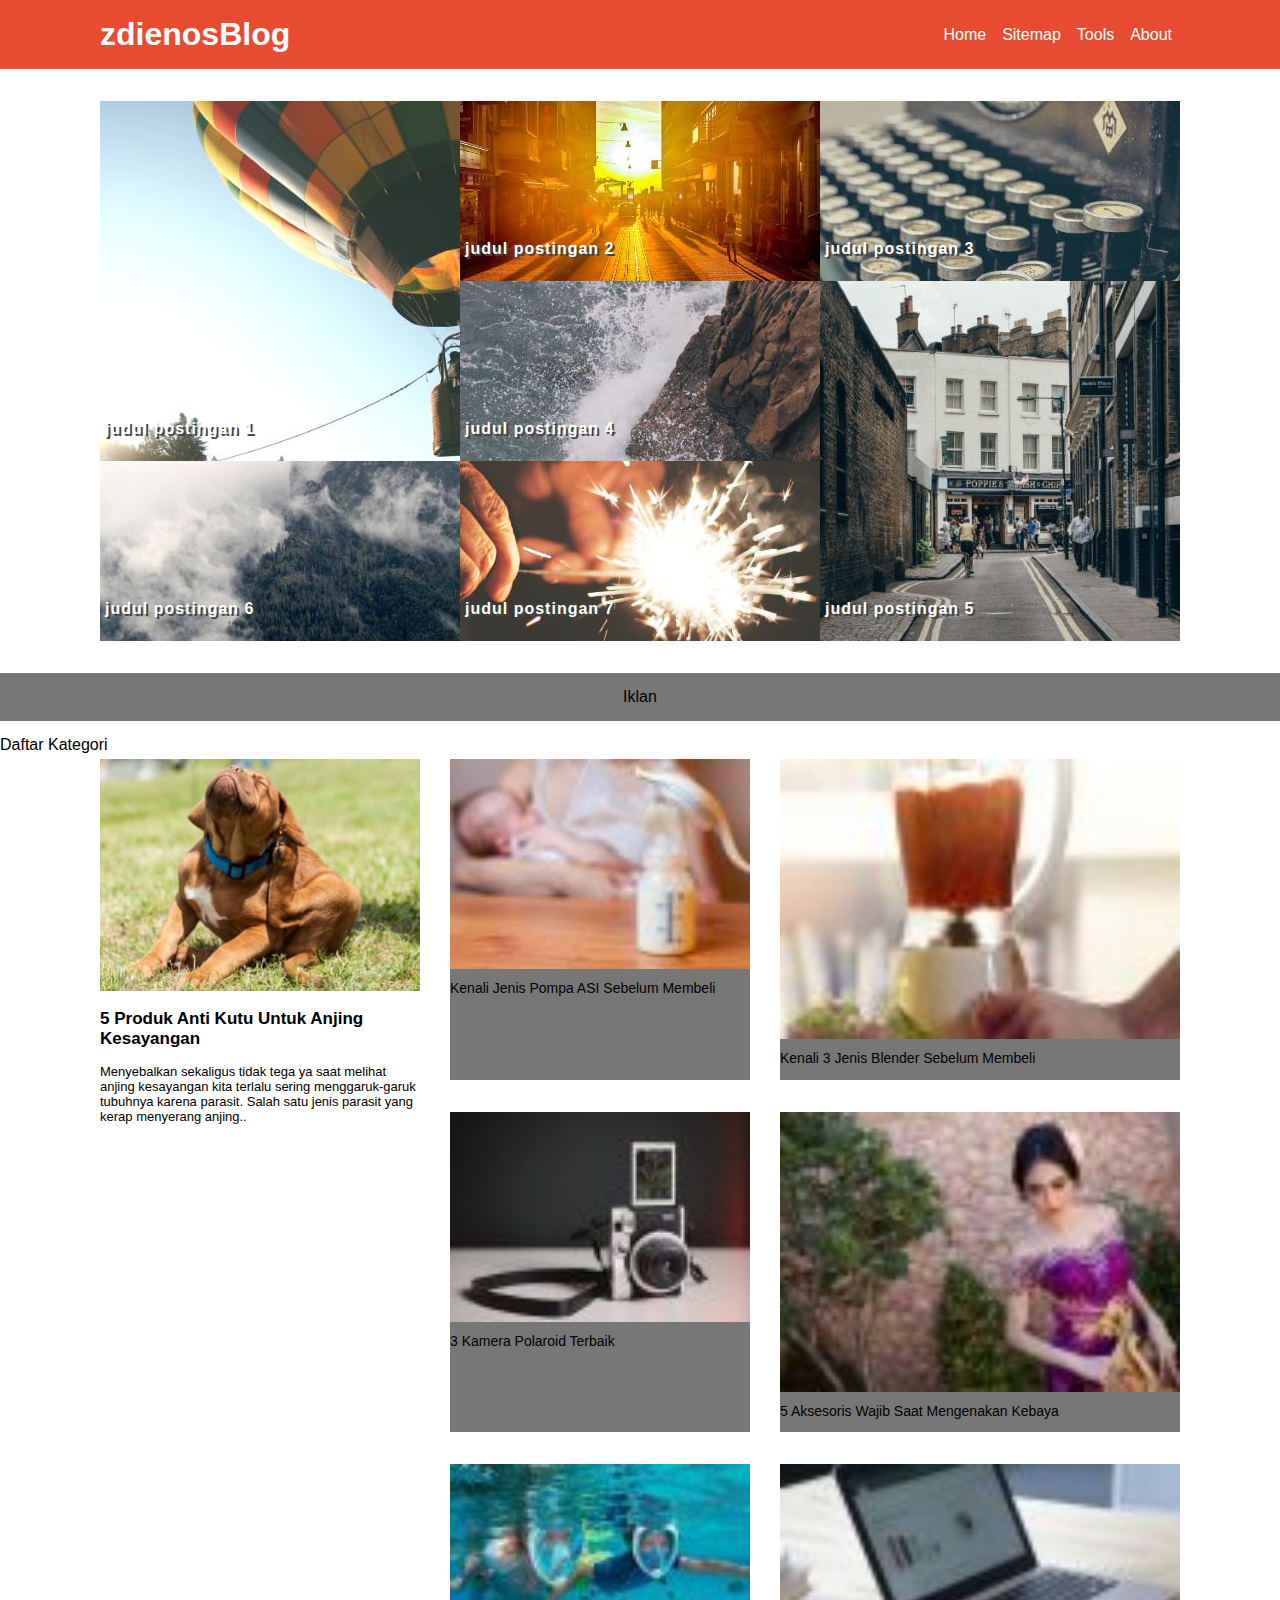
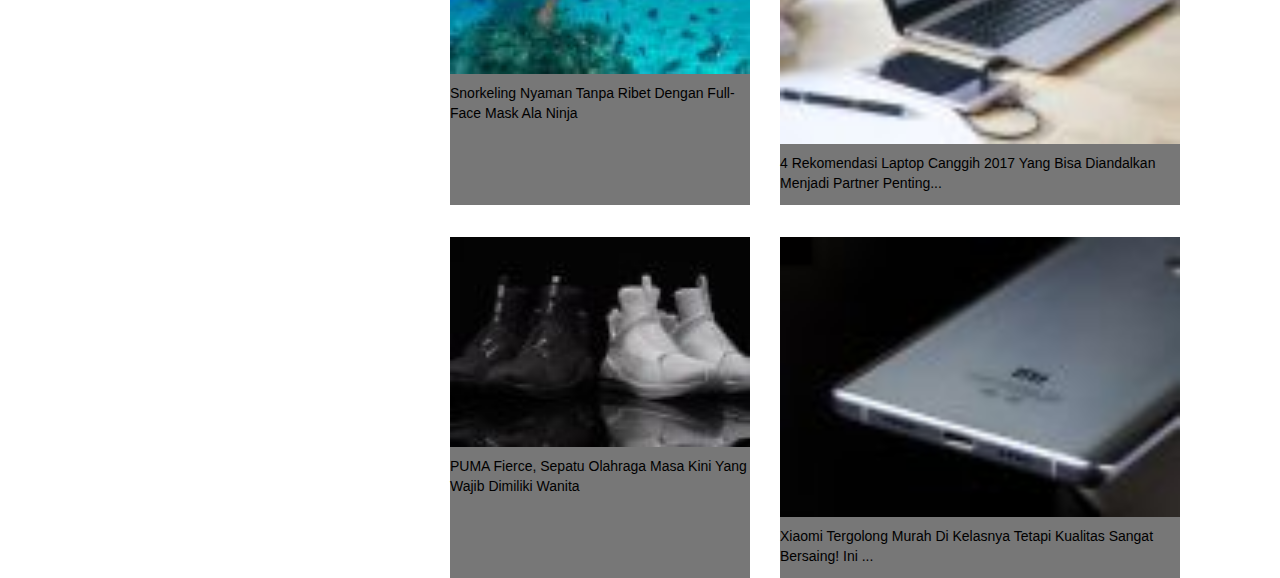
<file: index.html>
<!DOCTYPE html>
<html>

<head>
    <meta charset="utf-8">
    <meta http-equiv="X-UA-Compatible" content="IE=edge">
    <meta name="viewport" content="width=device-width,initial-scale=1.0">

    <title>GETTING STARTED WITH BRACKETS</title>
    <meta name="description" content="An interactive getting started guide for Brackets.">
    <link rel="stylesheet" href="css/style.css">
</head>
<body>
  <div class="outer-wrapper"></div>
  <header class="header-wrapper">
    <div class="header-inner">
      <header class="site-title">
          <h1>zdienosBlog</h1>
        </header>
        <nav class="navigation">
          <ul class="menu">
            <li> <a href="#">Home</a></li>
            <li> <a href="#">Sitemap</a></li>
            <li> <a href="#">Tools</a></li>
            <li> <a href="#">About</a></li>
          </ul>
        </nav>
      </div>
    </header>

    <div class="popular-grid">
      <div class="popular-item medium">
        <img src="img/01.jpeg"/>
          <h2 class="popular-title">Judul postingan 1</h2>
      </div>
      <div class="popular-item">
        <img src="img/02.jpeg" />
          <h2 class="popular-title">Judul postingan 2</h2>
      </div>
      <div class="popular-item">
        <img src="img/03.jpeg" />
          <h2 class="popular-title">Judul postingan 3</h2>
      </div>
      <div class="popular-item">
        <img src="img/04.jpeg" />
        <h2 class="popular-title">Judul postingan 4</h2>
      </div>
      <div class="popular-item medium">
        <img src="img/05.jpeg" />
        <h2 class="popular-title">Judul postingan 5</h2>
      </div>
      <div class="popular-item">
        <img src="img/06.jpeg" />
        <h2 class="popular-title">Judul postingan 6</h2>
      </div>
      <div class="popular-item">
        <img src="img/07.jpeg" />
        <h2 class="popular-title">Judul postingan 7</h2>
      </div>
    </div>

    <div class="ads">Iklan</div>

    <div class="category">Daftar Kategori</div>

    <div class="feature-wrapper">

        <div class="feature-big">
          <div class="feature-big-thumb"><img src="img/anjing-kutuan-324x235.jpg"></div>
          <div class="feature-big-title"><h2>5 Produk Anti Kutu Untuk Anjing Kesayangan</h2></div>
          <div class="feature-big-text"><p>Menyebalkan sekaligus tidak tega ya saat melihat anjing kesayangan kita terlalu sering menggaruk-garuk tubuhnya karena parasit. Salah satu jenis parasit yang kerap menyerang anjing..</p></div>
        </div>

     <div class="feature-grid">
        <div class="feature-small">
          <div class="feature-small-thumb"><img src="img/pompa-asi-100x70.jpg"></div>
          <div class="feature-small-title"><h2>Kenali Jenis Pompa ASI Sebelum Membeli</h2></div>
        </div>
        <div class="feature-small">
          <div class="feature-small-thumb"><img src="img/blender-100x70.jpg"></div>
          <div class="feature-small-title"><h2>Kenali 3 Jenis Blender Sebelum Membeli</h2></div>
        </div>
        <div class="feature-small">
          <div class="feature-small-thumb"><img src="img/polaroid-100x70.jpg"></div>
        <div class="feature-small-title"><h2>3 Kamera Polaroid Terbaik</h2></div>
        </div>
        <div class="feature-small">
          <div class="feature-small-thumb"><img src="img/kebaya-1-100x70.jpg"></div>
          <div class="feature-small-title"><h2>5 Aksesoris Wajib Saat Mengenakan Kebaya</h2></div>
        </div>
        <div class="feature-small">
          <div class="feature-small-thumb"><img src="img/Full-Face-Snorkel-Mask-100x70.jpg"></div>
          <div class="feature-small-title"><h2>Snorkeling Nyaman Tanpa Ribet Dengan Full-Face Mask Ala Ninja</h2></div>
        </div>
        <div class="feature-small">
          <div class="feature-small-thumb"><img src="img/laptop-100x70.jpg"></div>
          <div class="feature-small-title"><h2>4 Rekomendasi Laptop Canggih 2017 Yang Bisa Diandalkan Menjadi Partner Penting...</h2></div>
        </div>
        <div class="feature-small">
          <div class="feature-small-thumb"><img src="img/puma-fierce-100x70.jpg"></div>
          <div class="feature-small-title"><h2>PUMA Fierce, Sepatu Olahraga Masa Kini Yang Wajib Dimiliki Wanita</h2></div>
        </div>
        <div class="feature-small">
          <div class="feature-small-thumb"><img src="img/xiaomi-100x70.jpg"></div>
        <div class="feature-small-title"><h2>Xiaomi Tergolong Murah Di Kelasnya Tetapi Kualitas Sangat Bersaing! Ini ...</h2></div>
        </div>
      </div>
    </div>



    </div>
</body>
</html>
</file>
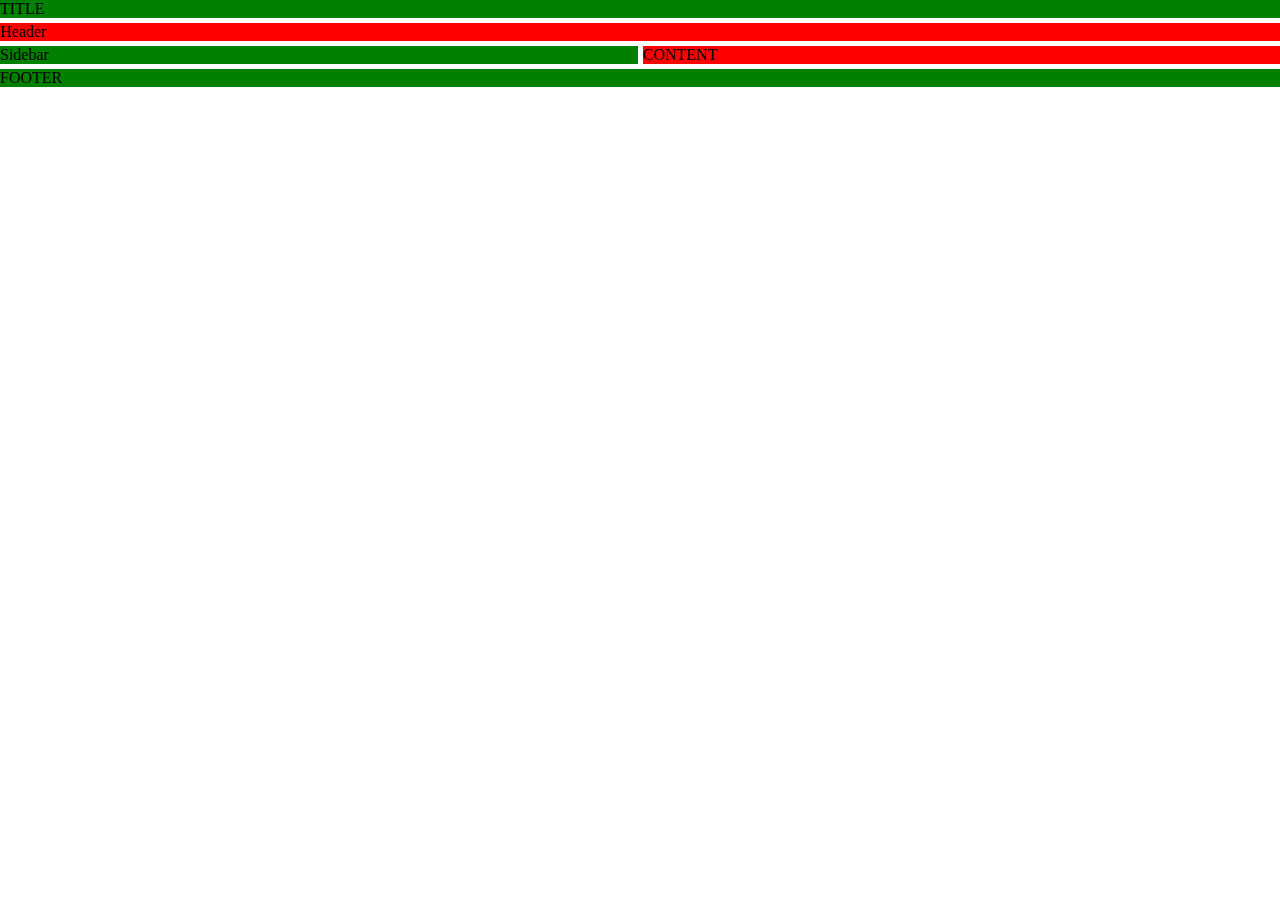
<file: index-.html>
<!DOCTYPE html>
<html>
  <head>
    <meta charset="utf-8">
    <meta name="viewport" content="width=device-width,initial-scale=1.0">
    <link rel="stylesheet" href="css/style-.css">
    <title>Welcom to zdienosBlog v2.0</title>
  </head>
  <body>
    <div class="grid">
      <div class="title">TITLE</div>
      <div class="header">Header</div>
      <div class="sidebar">Sidebar</div>
      <div class="content">CONTENT</div>
      <div class="footer">FOOTER</div>
    </div>
  </body>
  </html>
</file>
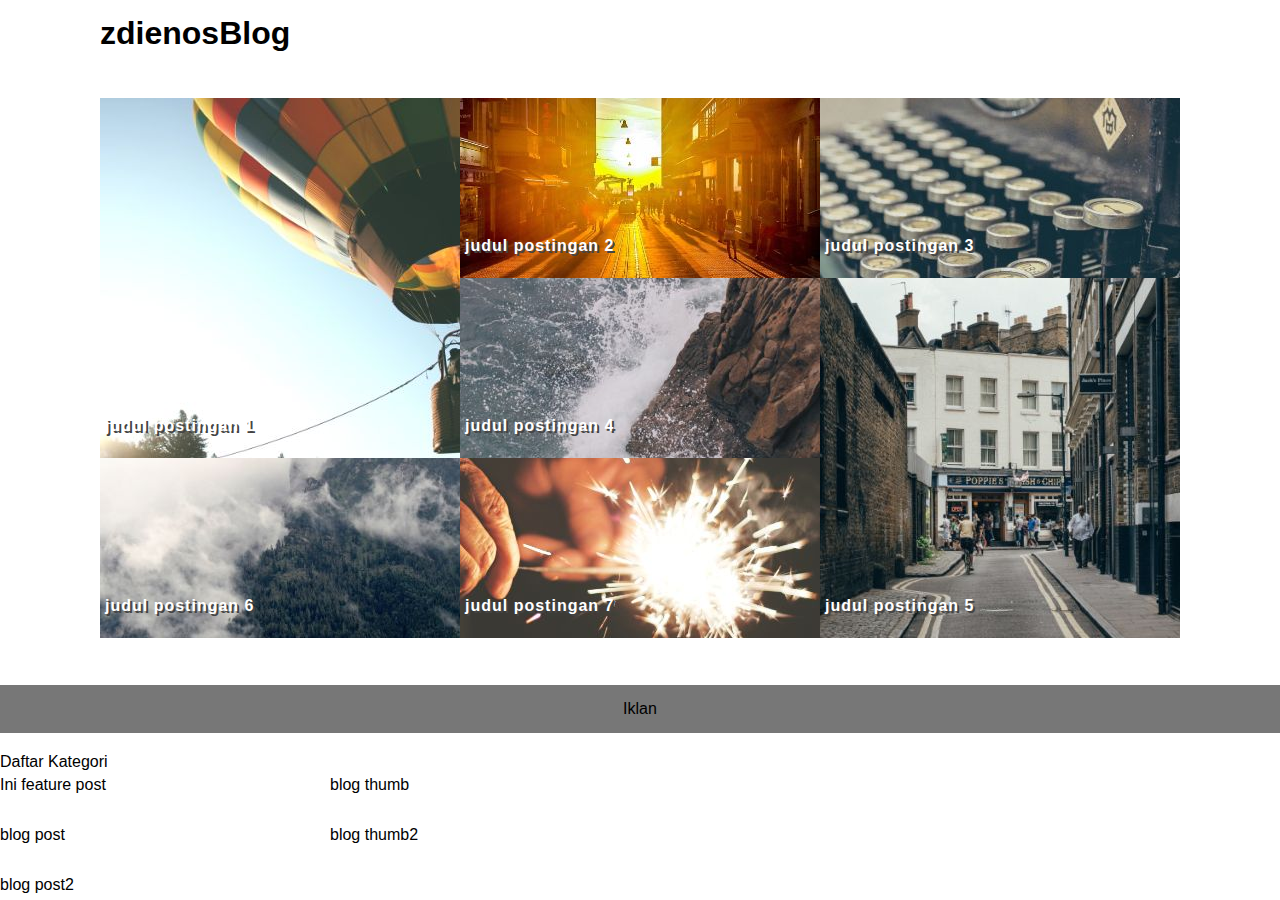
<file: index2.html>
<!---DOCTYPE html>
<html>

    <head>
        <meta charset="utf-8">
        <meta http-equiv="X-UA-Compatible" content="IE=edge">
        <meta name="viewport" content="width=device-width,initial-scale=1.0">

        <title>GETTING STARTED WITH BRACKETS</title>
        <meta name="description" content="An interactive getting started guide for Brackets.">
        <link rel="stylesheet" href="css/style.css">
    </head-->
<!DOCTYPE html>
    <html lang="en" >
    <head>
      <meta charset="UTF-8">
      <title>belajarCSSGrid</title>



          <link rel="stylesheet" href="css/style.css">


    </head>

<body>
  <div class="outer-wrapper">
    <header class="headerwrapper">
      <div class="header-inner">
        <header class="site-title">
          <h1>zdienosBlog</h1>
        </header>
        <nav class="navigation">
          <ul class="menu">
            <li> <a href="#">Home</a></li>
            <li> <a href="#">Sitemap</a></li>
            <li> <a href="#">Tools</a></li>
            <li> <a href="#">About</a></li>
          </ul>
        </nav>
      </div>
    </header>
    <div class="popular-grid">
      <div class="popular-item medium">
        <img src="img/01.jpeg"/>
          <h2 class="popular-title">Judul postingan 1</h2>
      </div>
      <div class="popular-item">
        <img src="img/02.jpeg" />
          <h2 class="popular-title">Judul postingan 2</h2>
      </div>
      <div class="popular-item">
        <img src="img/03.jpeg" />
          <h2 class="popular-title">Judul postingan 3</h2>
      </div>
      <div class="popular-item">
        <img src="img/04.jpeg" />
        <h2 class="popular-title">Judul postingan 4</h2>
      </div>
      <div class="popular-item medium">
        <img src="img/05.jpeg" />
        <h2 class="popular-title">Judul postingan 5</h2>
      </div>
      <div class="popular-item">
        <img src="img/06.jpeg" />
        <h2 class="popular-title">Judul postingan 6</h2>
      </div>
      <div class="popular-item">
        <img src="img/07.jpeg" />
        <h2 class="popular-title">Judul postingan 7</h2>
      </div>
    </div>

    <div class="ads">Iklan</div>

    <div class="category">Daftar Kategori</div>

    <div class="feature-grid">
      <div class="feature-post">Ini feature post</div>
      <div class="blog-post-thumb">blog thumb</div>
      <div class="blog-post-text">blog post</div>
      <div class="blog-post-thumb2">blog thumb2</div>
      <div class="blog-post-text2">blog post2</div>
    </div>

  </div>
  </body>
</html>
</file>
<file: css/style.css>
body {
  margin: 0;
  font-family: "Noto Sans", sans-serif;
}

.outer-wrapper {
  display: grid;
  grid-template-columns:12, 100px;
  grid-template-rows: auto;
  grid-column-gap: 30px;
}

.header-wrapper {
  background-color: #E74C33;
  color: #fff;
  padding: 0.1rem 0.1rem;
}

.header-inner {
  display: flex;
  flex-wrap: wrap;
  justify-content: space-between;
  align-items: center;
  padding: 0.5rem 1rem;
  /* ini biar title dan menu ndak sampai pinggir */
  max-width:1080px;
  margin: auto;
}

/*.site-logo {
  //url(src="https://1.bp.blogspot.com/-ZLQsKvRFF8U/Whk7VfrSh2I/AAAAAAAADUs/X95f2X65KtEctkwbkk91p18j1cHdUFzAgCLcBGAs/s64/zdienos-logo.png");
//} */

.site-title h1 {
  margin: 0;
}

.site-logo {
  margin: 0;
  width: 100%;
}

.menu {
  list-style: none;
  padding: 0;
  margin: 0;
  display: flex;
  justify-content: center;
  padding: 0.5rem 0;
}
.menu li {
  margin: 0.5rem;
}
.menu li a {
  color: #fff;
  text-decoration: none;
}
.menu li a:hover {
  color: rgba(255, 255, 255, 0.8);
}

.popular-grid {
  margin: 2rem auto;
  max-width: 1080px;
  display: grid;
  grid-template-columns: repeat(3, 1fr);
  grid-auto-rows: 180px;
}

.medium{
  //grid-row-start: 1;
  grid-row-end: span 2;
}

.popular-item img{
  object-fit: cover;
  width: 100%;
  height: 180px;
}


.medium img{
  object-fit: cover;
  height: 360px;
}

.popular-title{
  position: relative;
  z-index: 1;
  padding: 5px;
  font-size: 16px;
  text-transform: lowercase;
  letter-spacing: 1px;
  color: #fff;
  margin-top: -50px;
  text-shadow: 2px 2px #444;
}

.ads {
  padding: 15px;
  background: #777;
  text-align: center;
  margin: 15px 0;
}

.category {
  margin: 5px 0;
  max-width: 1080px;
  /*/display: grid;
  //grid-template-columns: repeat(3, 1fr);
  //grid-auto-rows: 180px;
  background: #555;
  //padding:15px 482px; */
  align-content: space-between
}

.feature-wrapper {
  max-width: 1080px;
  margin: auto;
  padding: 0 1rem;
  display: grid;
  grid-template-columns: 320px 1fr;
  grid-template-rows: auto;
  grid-column-gap: 30px;
  grid-row-gap: 2rem;
}

.feature-grid {
  display: grid;
    grid-template-columns: 300px 1fr;
    grid-template-rows: auto;
    grid-column-gap: 30px;
    grid-row-gap: 2rem;
}

.feature-big {
}

.feature-big-thumb img{
  object-fit: cover;
  width:100%;
}

.feature-big-title h2{
  font-size: 17px;
}

.feature-big-text{
  font-size: 13px;
}

.feature-small{
  background: #777;
}

.feature-small-thumb img{
  width: 100%;
}
.feature-small-title h2{
  margin-top: 5px;
  font-size: 14px;
  line-height: 20px;
  font-weight: 500;
}
</file>
<file: css/style-.css>
* {
  margin: 0;
  padding:0;
}

.grid {
  display: grid;
  grid-template-columns: 1fr 1fr;
  grid-template-areas:
  "title title"
  "header header"
  "content content"
  "sidebar sidebar"
  "footer footer";
  grid-gap: 5px;
}

.title {
  grid-area: title;
}


.header {
  grid-area: header;
}


.sidebar {
  grid-area: sidebar;
}

.content {
  grid-area: content;
}

.footer {
  grid-area: footer;
}



.title {
  grid-column: 1/3;
}

.grid div:nth-child(even){
  background-color: red;
}

.grid div:nth-child(odd){
  background-color: green;
}

@media screen and (min-width: 736px) {
  .grid {
    display: grid;
    grid-template-columns: 1fr 1fr;
    grid-template-areas:
    "title title"
    "header header"
    "sidebar content"
    "footer footer";
    grid-gap: 5px;
  }
}
</file>
